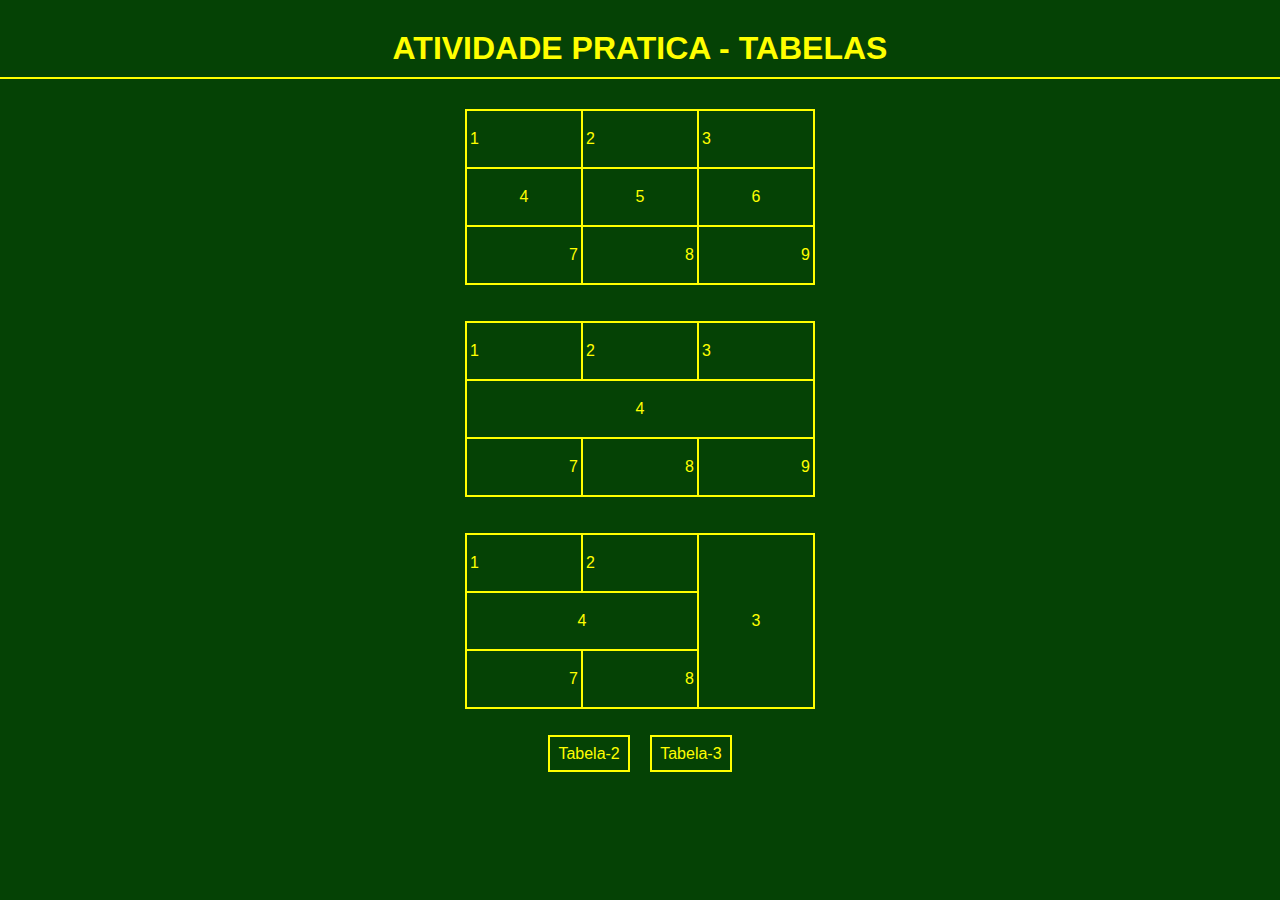
<file: index.html>
<!DOCTYPE html>
<html lang="pt-BR">
    <head>
        <meta charset="UTF-8">
        <meta http-equiv="X-UA-Compatible" content="IE=edge">
        <meta name="viewport" content="width=device-width, initial-scale=1.0">
        <link rel="stylesheet" href="style.css" > 
        <title>Table</title>
    </head>
    <body>
        <div class="bandeira" >

        <header>
            <h1>ATIVIDADE PRATICA - TABELAS</h1>
            <!-- <hr style="color: yellow;" > -->
        </header>
        <div class="container" >
            <!-- primeira tabela -->
            <table>
                    <tr class="tr1" >
                        <td>1</td>
                        <td>2</td>
                        <td>3</td>
                    </tr>
                    <tr class="tr2" >
                        <td>4</td>
                        <td>5</td>
                        <td>6</td>
                    </tr>
                    <tr class="tr3">
                        <td>7</td>
                        <td>8</td>
                        <td>9</td>
                    </tr>
            </table>

            <br>
            <br>

            <!-- segunda tabela -->
            <table>
                    <tr class="tr1" >
                        <td>1</td>
                        <td>2</td>
                        <td>3</td>
                    </tr>
                    <tr class="tr2" >
                        <td colspan="3" >4</td>
                        <!-- <td>5</td> -->
                        <!-- <td>6</td> -->
                    </tr>
                    <tr class="tr3">
                        <td>7</td>
                        <td>8</td>
                        <td>9</td>
                    </tr>
            </table>

            <br>
            <br>
            
            <table>
                    <tr class="tr1" >
                        <td>1</td>
                        <td>2</td>
                        <td rowspan="3"  style="text-align: center;" >3</td>
                    </tr>
                    <tr class="tr2" >
                        <td colspan="2" >4</td>
                        <!-- <td>5</td> -->
                        <!-- <td>6</td> -->
                    </tr>
                    <tr class="tr3">
                        <td>7</td>
                        <td>8</td>
                        <!-- <td>9</td> -->
                    </tr>
            </table>

            
            <br>
            <br>
            
        </div>
    </div>

        <section class="secao" >
            <nav>
                <a href="tabela2.html" >Tabela-2</a>
                <a href="tabela3.html" >Tabela-3</a>
            </nav>
        </section>

    </body>
</html>
</file>
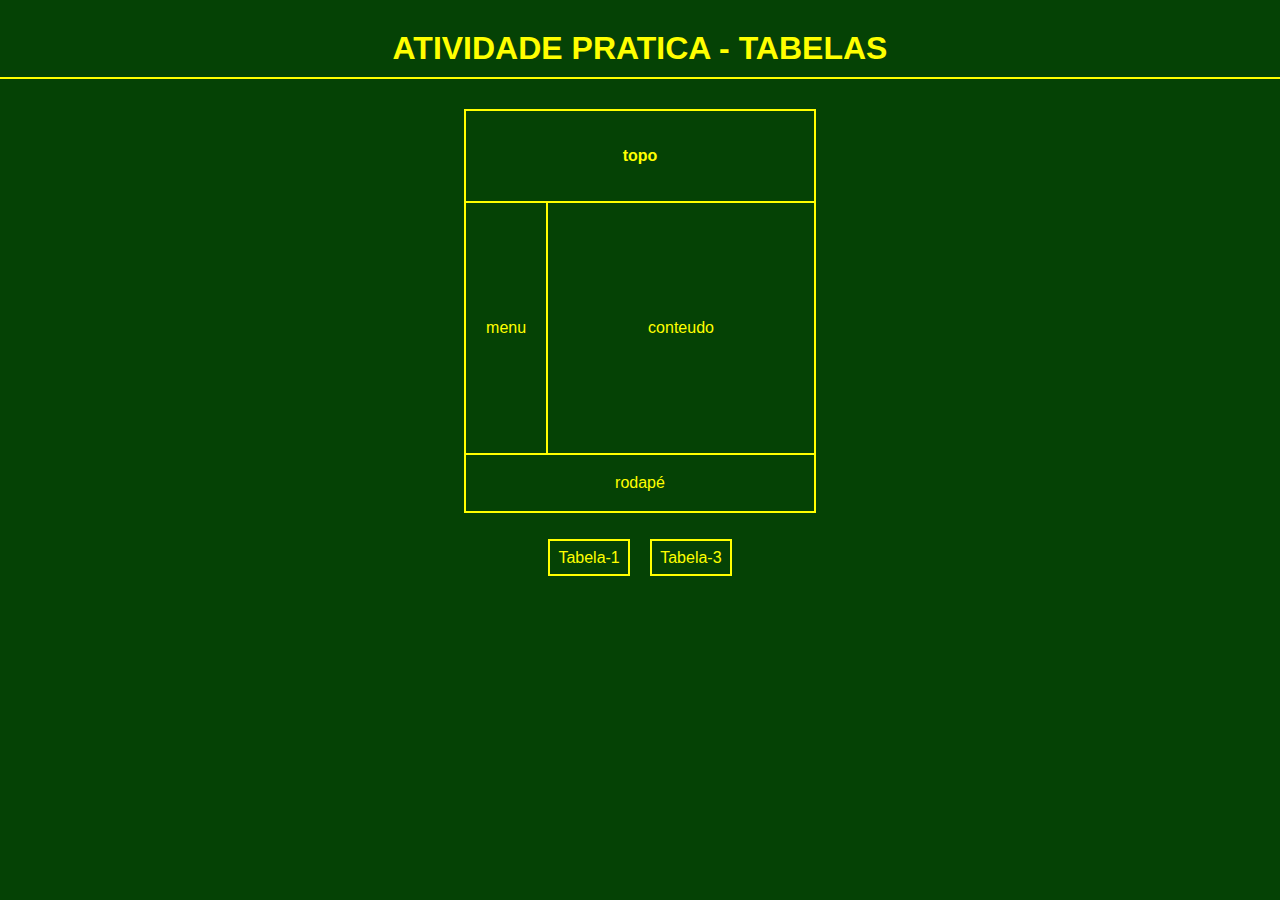
<file: tabela2.html>
<!DOCTYPE html>
<html lang="pt-BR">
    <head>
        <meta charset="UTF-8">
        <meta http-equiv="X-UA-Compatible" content="IE=edge">
        <meta name="viewport" content="width=device-width, initial-scale=1.0">
        <link rel="stylesheet" href="style.css" >
        <title>Table</title>
    </head>
    <body>
        <header>
            <h1>ATIVIDADE PRATICA - TABELAS</h1>
            <!-- <hr style="color: yellow;" > -->
        </header>
        <div class="container" >
            <!-- primeira tabela -->
            <table>
                <thead>
                    <tr class="topo">
                        <th colspan="2" >topo</th>
                        <!-- <th>topo</th> -->
                        <!-- <th>topo</th> -->
                        <!-- <th>topo</th> -->
                    </tr>
                </thead>
                <tbody>
                    <tr class="menu"  >
                        <td rowspan="2" class="aside" >menu</td>
                        <!-- <td>menu</td> -->
                        <!-- <td>menu</td> -->
                        <!-- <td>menu</td> -->
                    </tr>
                    <tr>
                        <td rowspan="2" class="conteudo" >conteudo</td>
                        <!-- <td>conteudo</td> -->
                        <!-- <td>conteudo</td> -->
                        <!-- <td>conteudo</td> -->
                    </tr>
                </tbody>
                <tfoot>
                    <tr class="rodape">
                        <td colspan="5" >rodapé</td>
                        <!-- <td>rodapé</td> -->
                    </tr>
                </tfoot>

            </table>


            <br>
            <br>

        </div>
        <section class="secao" >
            <nav>
                <a href="index.html" >Tabela-1</a>
                <a href="tabela3.html" >Tabela-3</a>
            </nav>
        </section>
    </body>
</html>
</file>
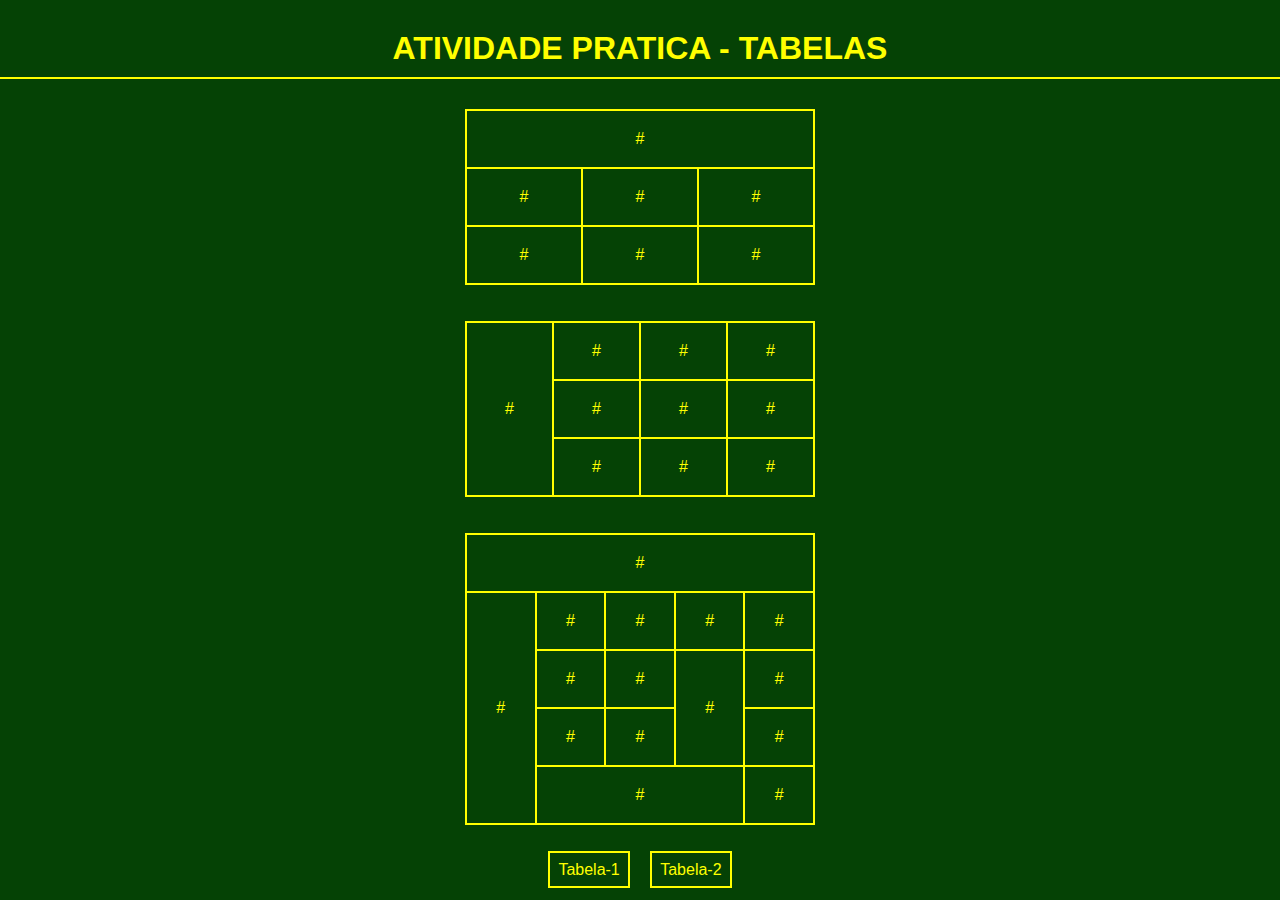
<file: tabela3.html>
<!DOCTYPE html>
<html lang="pt-BR">
    <head>
        <meta charset="UTF-8">
        <meta http-equiv="X-UA-Compatible" content="IE=edge">
        <meta name="viewport" content="width=device-width, initial-scale=1.0">
        <link rel="stylesheet" href="style.css" >
        <title>Table</title>
    </head>
    <body>
        <header>
            <h1>ATIVIDADE PRATICA - TABELAS</h1>
            <!-- <hr style="color: #ffff;" > -->
        </header>
        <div class="container" >
            <!-- primeira tabela -->
            <table class="table-3">
                    <tr>
                        <td colspan="3" >#</td>
                        <!-- <td>#</td> -->
                        <!-- <td>#</td> -->
                    </tr>
                    <tr>
                        <td>#</td>
                        <td>#</td>
                        <td>#</td>
                    </tr>
                    <tr>
                        <td>#</td>
                        <td>#</td>
                        <td>#</td>
                    </tr>
            </table>

            <br>
            <br>

            <!-- Segunda tabela -->
            <table class="table-3" >
                    <tr>
                        <td rowspan="4" >#</td>
                        <!-- <td>#</td> -->
                        <!-- <td>#</td> -->
                    </tr>
                    <tr >
                        <td>#</td>
                        <td>#</td>
                        <td>#</td>
                    </tr>
                    <tr >
                        <td>#</td>
                        <td>#</td>
                        <td>#</td>
                    </tr>
                    <tr >
                        <td>#</td>
                        <td>#</td>
                        <td>#</td>
                    </tr>
            </table>

            <br>
            <br>

            <!-- terceira tabela -->
            <table class="table-3" >
                    <tr>
                        <td colspan="5" >#</td>
                        <!-- <td>#</td> -->
                        <!-- <td>#</td> -->
                        <!-- <td>#</td> -->
                        <!-- <td>#</td> -->
                    </tr>
                    <tr >
                        <td rowspan="5" >#</td>
                        <!--<td>#</td>
                        <td>#</td>
                        <td>#</td>
                        <td>#</td> -->
                    </tr>
                    <tr >
                        <td>#</td>
                        <td>#</td>
                        <td>#</td>
                        <td>#</td>
                        <!-- <td>#</td> -->
                    </tr>
                    <tr >
                        <td>#</td>
                        <td>#</td>
                        <td rowspan="2" >#</td>
                        <td>#</td>
                        <!-- <td>#</td> -->
                    </tr>
                    <tr >
                        <td>#</td>
                        <td>#</td>
                        <!-- <td>#</td> -->
                        <!-- <td>#</td> -->
                        <td>#</td>
                        <!-- <td>#</td> -->
                    </tr>
                    <tr >
                        <td colspan="3" >#</td>
                        <!-- <td>#</td> -->
                        <!-- <td>#</td> -->
                        <!-- <td>#</td> -->
                        <td>#</td>
                    </tr>
                </table>

                <br>
                <br>



        </div>
        <section class="secao" >
            <nav>
                <a href="index.html" >Tabela-1</a>
                <a href="tabela2.html" >Tabela-2</a>
            </nav>
        </section>
    </body>
</html>
</file>
<file: style.css>
*{
    margin: 0;
    padding: 0;
    font-family: sans-serif;
    background-color: rgb(5, 66, 5);
}

header{
    text-align: center;
    margin-top: 30px;
    color: yellow;
    border-bottom: 2px solid yellow;
}

h1{
    padding-bottom: 10px;
}

.container{
    display: flex;
    flex-direction: column;
    justify-content: center;
    align-items: center;
    margin-top: 30px;
    color: yellow;
}

table, th, td{
    border: 2px solid black;
    border-collapse: collapse;
    width: 350px;
    height: 50px;
    padding: 3px;
    border-color: yellow;
}

table{
    color: yellow;
}

.tr1{
    text-align: left;
}

.tr2{
    text-align: center;
}

.tr3{
    text-align: right;
}

.topo th{
    text-align: center;
    padding: 20px;
}

.menu .aside {
    text-align: center;
    padding: 20px;
    height: 60px;
}

.conteudo{
    text-align: center;
    padding: 100px;
}

.rodape{
    text-align: center;
}

.secao{
    display: flex;
    flex-direction: row;
    justify-content: center;
    align-items: center;
}

.table-3{
    text-align: center;
}

a{
    text-decoration: none;
    color: yellow;
    border: 2px solid yellow;
    margin-top: 20px;
    margin: 8px;
    padding: 8px;
}

a:hover{
    transition: all 0.6s;
    background-color: blue;
}
</file>
